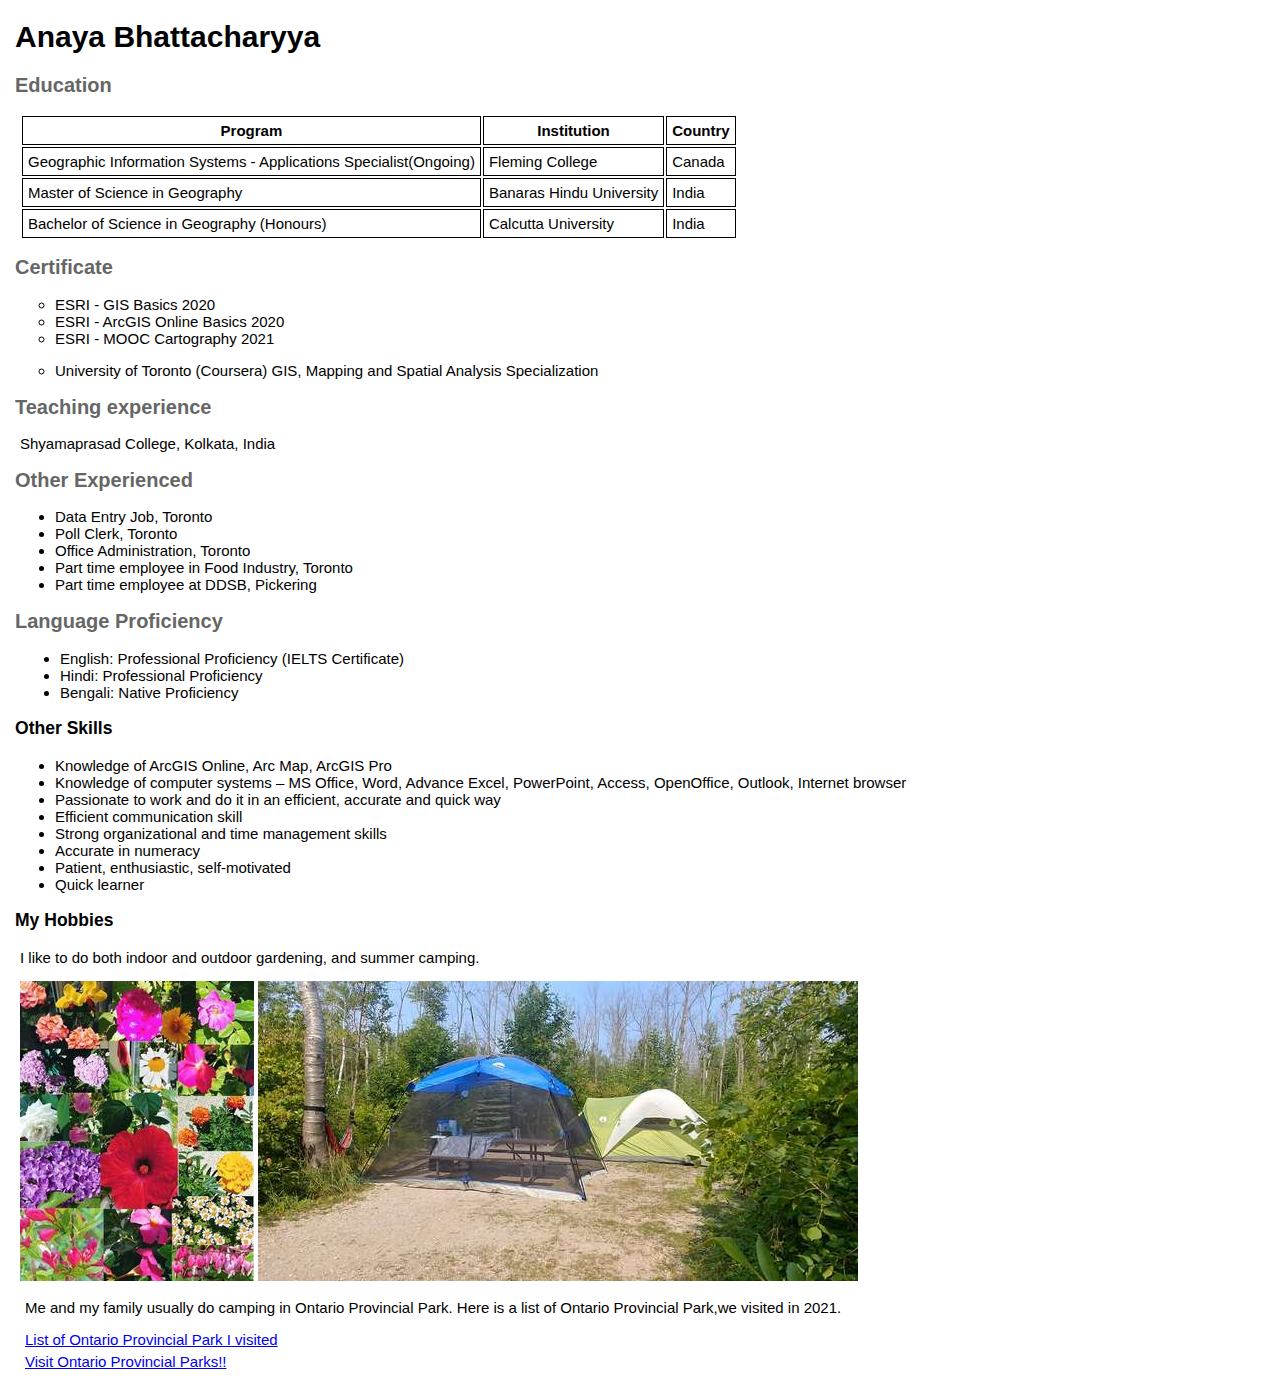
<file: index.html>
<!DOCTYPE html>
<html lang="en">
<head>
 <!--Adopted from - https://www.w3schools.com/tags/tag_title.asp-->
 <title>Anaya Bhattacharyya</title>
 <!-- To fix my error after checking in validator, found from google - If you don't want the validator to guess, and use UTF-8, you can add the following line<meta charset="UTF-8">-->
 <meta charset="UTF-8">
 <link rel="stylesheet" href="styles/styles.css">
</head>

<body>
     <!--The <h1> to <h6> tags are used to define HTML headings.<h1> defines the most important heading. <h6> defines the least important heading.Adopted from - https://www.w3schools.com/html/html_headings.asp-->
    <h1>Anaya Bhattacharyya</h1>

    <h2>Education</h2>
	<!--A block-level element always starts on a new line.
	Adopted from - https://www.w3schools.com/html/html_blocks.asp -->
    <div>
	<!--Adopted from - https://www.w3schools.com/html/html_tables.asp-->
        <table>
            <tr>
                <th>Program</th>
                <th>Institution</th>
                <th>Country</th>
            </tr>
            <tr>
                <td>Geographic Information Systems - Applications Specialist(Ongoing)</td>
                <td>Fleming College</td>
                <td>Canada</td>
            </tr>
            <tr>
                <td>Master of Science in Geography </td>
                <td>Banaras Hindu University</td>
                <td>India</td>
            </tr>
            <tr>
                <td>Bachelor of Science in Geography (Honours) </td>
                <td>Calcutta University</td>
                <td>India</td>
            </tr>
        </table>
    </div>

    <!--Adopted from - https://www.w3schools.com/html/html_headings.asp-->
    <h2>Certificate</h2>
	
	<!--HTML lists allow web developers to group a set of related items in lists.
	https://www.w3schools.com/html/html_lists.asp-->
    <ul class="a">
        <li>ESRI - GIS Basics 2020</li>
        <li>ESRI - ArcGIS Online Basics 2020</li>
        <li>ESRI - MOOC Cartography 2021</li>
    </ul>
    <ul class="a">
		<li>University of Toronto (Coursera)
            GIS, Mapping and Spatial Analysis Specialization</li>
    </ul>

    <!--The <h2> is used to define HTML headings.Adopted from - https://www.w3schools.com/tags/tag_hn.asp-->
    <h2>Teaching experience</h2>
	<!--A block-level element always starts on a new line.
	Adopted from - https://www.w3schools.com/html/html_blocks.asp -->
    <div>Shyamaprasad College, Kolkata, India </div>
    <!--The <h2> is used to define HTML headings.Adopted from - https://www.w3schools.com/tags/tag_hn.asp-->
    <h2>Other Experienced </h2>
	  <!--An unordered list starts with the <ul> tag. Each list item starts with the <li> tag.Ref =https://www.w3schools.com/html/html_lists.asp-->
	  <ul>
		<li>Data Entry Job, Toronto</li>
		<li>Poll Clerk, Toronto</li>
		<li>Office Administration, Toronto</li>
		<li>Part time employee in Food Industry, Toronto</li>
		<li>Part time employee at DDSB, Pickering</li>
      </ul>
    <!--The <h2> is used to define HTML headings.Adopted from - https://www.w3schools.com/tags/tag_hn.asp-->
    <h2>Language Proficiency</h2>
	<!--A block-level element always starts on a new line.
	Adopted from - https://www.w3schools.com/html/html_blocks.asp -->
    <div>
		<!--An unordered list starts with the <ul> tag. Each list item starts with the <li> tag.Ref =https://www.w3schools.com/html/html_lists.asp-->
	    <ul> 
		  <li>English: Professional Proficiency (IELTS Certificate)</li>
          <li>Hindi: Professional Proficiency</li>
          <li>Bengali: Native Proficiency</li>
		</ul>  
    </div>
	<!--Adopted from - https://www.w3schools.com/tags/tag_hn.asp-->
    <h3>Other Skills</h3>
		<!--An unordered list starts with the <ul> tag. Each list item starts with the <li> tag.Ref =https://www.w3schools.com/html/html_lists.asp-->
		<ul>
          <li>Knowledge of ArcGIS Online, Arc Map, ArcGIS Pro</li>
          <li>Knowledge of computer systems – MS Office, Word, Advance Excel, PowerPoint, Access, OpenOffice, Outlook,
            Internet browser</li>
          <li>Passionate to work and do it in an efficient, accurate and quick way</li>
          <li>Efficient communication skill</li>
          <li>Strong organizational and time management skills</li>
          <li>Accurate in numeracy</li>
          <li>Patient, enthusiastic, self-motivated</li>
          <li>Quick learner</li>
        </ul>
    
    <!--An unordered list starts with the <ul> tag. Each list item starts with the <li> tag.Ref =https://www.w3schools.com/html/html_lists.asp-->
    <h3>My Hobbies</h3>
	<!--A block-level element always starts on a new line.
	Adopted from - https://www.w3schools.com/html/html_blocks.asp -->
    <div>
        <p>I like to do both indoor and outdoor gardening, and summer camping.</p>
		<!--The <img> tag is used to embed an image in an HTML page.The <img> tag has two required attributes:
		src - Specifies the path to the image
		alt - Specifies an alternate text for the image, if the image for some reason cannot be displayed
		Adopted from -https://www.w3schools.com/html/html_images.asp-->
        <img src="images/mygarden.jpg" alt="My garden"/>
        <img src="images/camping.jpg" alt="Camping"/>
		 <!--A block-level element always starts on a new line. A block-level element always starts on a new line.-->
        <div>
		<p>Me and my family usually do camping in Ontario Provincial Park. Here is a list of Ontario Provincial Park,we visited in 2021.</p>
		<!--HTML links are hyperlinks.I used that so that anyone can click on a link and jump to another document. -->
		<!--The used https://www.w3schools.com/html/html_links.asp as a reference of my work.-->
            <a href="OntarioProvincialPark.html">List of Ontario Provincial Park I visited</a>
        </div>
		<!--The used https://www.w3schools.com/html/html_links.asp as a reference of my work.-->
		<div><a href="https://www.ontarioparks.com/en">Visit Ontario Provincial Parks!!</a></div>
    </div>
</body>

</html>
</file>
<file: styles/styles.css>
/*Partially Adopted From: https://www.w3schools.com/css/tryit.asp?filename=trycss_font-family*/
body {
	margin: 15px;
	font-family: Helvetica,Arial,sans-serif;
    font-size: 15px;
}
/*Adopted From: https://www.w3schools.com/cssref/pr_font_font-size.asp*/
/*Adopted From: https://www.w3schools.com/cssref/pr_text_color.asp*/
/*Adopted From: https://www.w3schools.com/cssref/pr_font_weight.asp*/
h1 {
	font-size: 30px;
	color: black;
	font-weight: bold;
}

h2 {
	font-size: 20px;
	color: #666666;
	font-weight: bold;
}

/*Adopted From: https://www.w3schools.com/cssref/pr_list-style-type.asp*/
ul.a {
	list-style-type: circle;
}

/*Adopted From: https://www.w3schools.com/css/tryit.asp?filename=trycss_table_border*/
tr, th, td {
	border: 1px solid black;
	padding: 5px;
}

/*Adopted From: https://www.w3schools.com/cssref/css_selectors.asp*/ 
/*Adopted From: https://www.w3schools.com/cssref/pr_font_font-size.asp*/
/*Adopted From: https://www.w3schools.com/cssref/pr_font_weight.asp*/
/*Adopted From: https://www.w3schools.com/cssref/pr_text_color.asp*/

h2.parkName{
	color: teal;
	font-family: "Times New Roman", Times, serif;
	margin-bottom: 0px;
}

div {
	margin: 5px;
}

div.park {
	margin-bottom: 10px;
}
</file>
